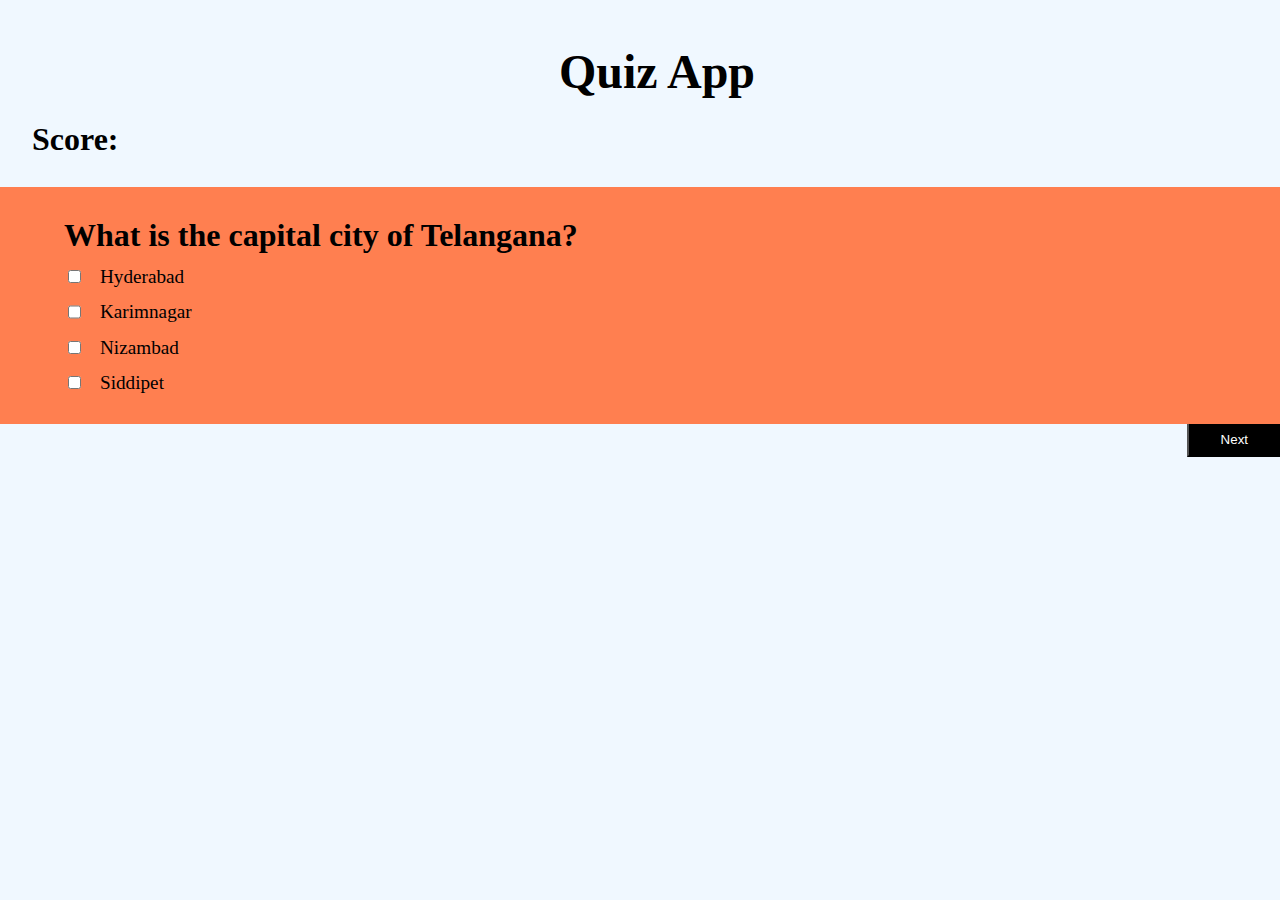
<file: block-BJaaim/code/index.html>
<!DOCTYPE html>
<html lang="en">
<head>
    <meta charset="UTF-8">
    <meta http-equiv="X-UA-Compatible" content="IE=edge">
    <meta name="viewport" content="width=device-width, initial-scale=1.0">
    <link rel="stylesheet" href="style.css">
    <title>Quiz App</title>
</head>
<body>
    <header class="container">
        <h1>Quiz App</h1>
    </header>
    <main class="">
        <div class="container">
            <span>Score:</span>
        </div>
      
      <div class="box container">

      </div>
      <div class="nav-btn container">
        <div>
            <button class="prev">Prev</button>
        </div>
          <div>
              <button class="next">Next</button>
          </div>
       
      </div>
      <div class="res">
          <button class="res-btn">Show Results</button>
      </div>
    </main>
    <script src="data.js"></script>
    <script src="index.js"></script>

</body>
</html>
</file>
<file: block-BJaaim/code/style.css>
html, body, div, span, applet, object, iframe,
h1, h2, h3, h4, h5, h6, p, blockquote, pre,
a, abbr, acronym, address, big, cite, code,
del, dfn, em, font, img, ins, kbd, q, s, samp,
small, strike, strong, sub, sup, tt, var,
b, u, i, center,
dl, dt, dd, ol, ul, li,
fieldset, form, label, legend,
table, caption, tbody, tfoot, thead, tr, th, td {
    margin: 0;
    padding: 0;
    border: 0;
    outline: 0;
    font-size: 100%;
    vertical-align: baseline;
    background: transparent;
}
body {
    line-height: 1;
}
ol, ul {
    list-style: none;
}
blockquote, q {
    quotes: none;
}
blockquote:before, blockquote:after,
q:before, q:after {
    content: '';
    content: none;
}

/* remember to define focus styles! */
:focus {
    outline: 0;
}

/* remember to highlight inserts somehow! */
ins {
    text-decoration: none;
}
del {
    text-decoration: line-through;
}

/* tables still need 'cellspacing="0"' in the markup */
table {
    border-collapse: collapse;
    border-spacing: 0;
}


h1{
    text-align: center;
    font-size: 3rem;
    margin-top: 3rem;
}
body{
    background-color: aliceblue;
}

.box{
    background-color: coral;
   
 
}

.container{
    max-width: 1250px;
    width: 100%;
    padding: 0 32px;
    margin: 0 auto;
}
h2{
    font-size: 2rem;

}
.q{
    display: flex;
    margin-top: 1rem;

}
li{
    font-size: 1.2rem;
    margin-left: 1rem;
    
}
.qbox{
    padding: 2rem;
    margin-top: 2rem;
    position: relative;
}
span{
    font-size: 2rem;
    font-weight: bold;
    margin-top: 1.7rem;
    display: block;
}
button{
 
   
    
    margin-top: 0rem;
    background-color: black;
    color: white;
    border-top: none;
    padding: .5rem 2rem ;
}

.nav-btn{
   
    display: flex;
    justify-content: space-between;
}
.res{
    display: flex;
    justify-content: center;
    margin-top: 2rem;
}
</file>
